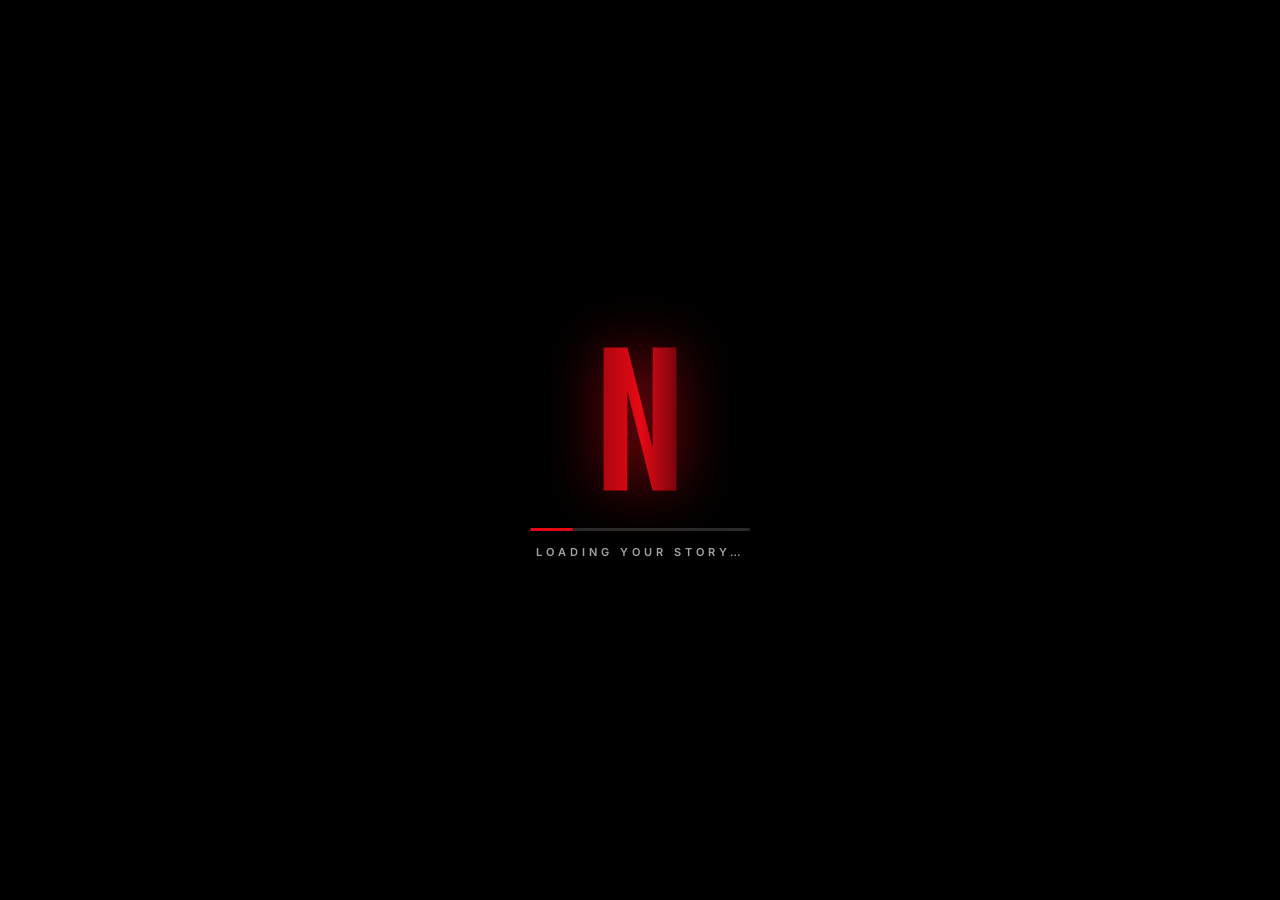
<file: index.html>
<!DOCTYPE html>
<html lang="en">
<head>
  <meta charset="UTF-8" />
  <meta name="viewport" content="width=device-width, initial-scale=1.0" />
  <meta name="description" content="Mohammed Sultan — Healthcare Operations & Digital Innovation Professional based in Karimnagar, India. Bridging healthcare operations, digital marketing and technology." />
  <meta property="og:title" content="Mohammed Sultan — The Series" />
  <meta property="og:description" content="Bridging Healthcare Operations, Digital Marketing and Technology. A Netflix-style portfolio." />
  <meta property="og:type" content="website" />
  <title id="docTitle">Mohammed Sultan — The Series</title>
  <link rel="icon" type="image/svg+xml" href="favicon.svg" />

  <!-- Fonts: Bebas Neue (Netflix-esque display) + Inter (body) -->
  <link rel="preconnect" href="https://fonts.googleapis.com" />
  <link rel="preconnect" href="https://fonts.gstatic.com" crossorigin />
  <link href="https://fonts.googleapis.com/css2?family=Bebas+Neue&family=Inter:wght@400;500;600;700&display=swap" rel="stylesheet" />

  <link rel="stylesheet" href="styles.css" />
</head>
<body>

  <!-- ══════════════ 1 · LOADER ══════════════ -->
  <div id="loader" class="screen active" role="status" aria-label="Loading">
    <div class="loader-inner">
      <!-- Stylized red "N" built in pure SVG (a playful homage, not the Netflix mark) -->
      <svg id="loaderN" viewBox="0 0 120 220" aria-hidden="true">
        <defs>
          <linearGradient id="nGrad" x1="0" y1="0" x2="1" y2="0">
            <stop offset="0" stop-color="#B00610" />
            <stop offset="0.5" stop-color="#E50914" />
            <stop offset="1" stop-color="#7A050D" />
          </linearGradient>
        </defs>
        <polygon points="8,8 42,8 78,150 78,8 112,8 112,212 78,212 42,70 42,212 8,212" fill="url(#nGrad)" />
      </svg>
      <div class="loader-bar"><span id="loaderBarFill"></span></div>
      <p class="loader-text">LOADING YOUR STORY…</p>
    </div>
  </div>

  <!-- ══════════════ 2 · TITLE CARD ══════════════ -->
  <section id="titlecard" class="screen" aria-label="Title card">
    <div class="titlecard-inner">
      <p class="titlecard-kicker" id="titleKicker">A PORTFOLIO IN FIVE ACTS</p>
      <h1 class="titlecard-title" id="titleMain">MOHAMMED SULTAN THE SERIES</h1>
      <p class="titlecard-sub">NOW&nbsp;STREAMING</p>
    </div>
  </section>

  <!-- ══════════════ 3 · WHO'S WATCHING? ══════════════ -->
  <section id="profiles" class="screen" aria-label="Choose a profile">
    <div class="profiles-inner">
      <h2 class="profiles-heading">Who's watching?</h2>
      <div id="profileGrid" class="profile-grid" role="listbox" aria-label="Profiles"></div>
      <p class="profiles-hint">Use ← → and Enter, or tap a profile</p>
    </div>
  </section>

  <!-- ══════════════ 4 · MAIN APP ══════════════ -->
  <div id="app" class="screen" hidden>
    <a class="skip-link" href="#rails">Skip to content</a>
    <nav id="topnav" aria-label="Primary">
      <div class="nav-left">
        <span class="nav-logo" id="navBrand" tabindex="0" role="button" aria-label="Back to top">SULTANFLIX</span>
        <button id="navToggle" class="nav-toggle" aria-expanded="false" aria-controls="navLinks" aria-label="Open menu">☰</button>
        <ul class="nav-links" id="navLinks">
          <li><a href="#hero" data-scroll>Home</a></li>
          <li><a href="#rail-full-story" data-scroll>About</a></li>
          <li><a href="#skill-universe" data-scroll>Skills</a></li>
          <li><a href="#services" data-scroll>Services</a></li>
          <li><a href="#rail-originals" data-scroll>Portfolio</a></li>
          <li><a href="#journey" data-scroll>Experience</a></li>
          <li><a href="#finale" data-scroll>Contact</a></li>
        </ul>
      </div>
      <div class="nav-right">
        <button id="profileBadge" class="profile-badge" aria-label="Switch profile" title="Switch profile">
          <span id="profileBadgeInitial">MS</span>
        </button>
      </div>
    </nav>

    <!-- Hero -->
    <header id="hero">
      <div class="hero-bg" aria-hidden="true"></div>
      <div class="hero-vignette" aria-hidden="true"></div>
      <div class="hero-content">
        <p class="hero-kicker" id="heroKicker"></p>
        <h1 class="hero-title" id="heroTitle"></h1>
        <div class="hero-meta" id="heroMeta"></div>
        <p class="hero-desc" id="heroDesc"></p>
        <div class="hero-buttons">
          <button class="btn btn-play" id="btnPortfolio"><span aria-hidden="true">▸</span> Explore My Portfolio</button>
          <button class="btn btn-info" id="btnSkills"><span aria-hidden="true">✦</span> View My Skills</button>
          <button class="btn btn-info" id="btnContact"><span aria-hidden="true">✉</span> Contact Me</button>
        </div>
      </div>
      <!-- ▼▼▼ PROFILE PHOTO PLACEHOLDER: replace this monogram div with a real <img> ▼▼▼ -->
      <div class="hero-avatar" aria-hidden="true"><span id="heroAvatarInitial">MS</span></div>
    </header>

    <!-- Content rails -->
    <main id="rails"></main>

    <!-- Skill universe (full section) -->
    <section id="skill-universe" class="full-section" aria-label="My skill universe">
      <h2 class="section-title">MY SKILL UNIVERSE</h2>
      <p class="section-sub" id="skillUniverseSub"></p>
      <div class="skill-legend" id="skillLegend" aria-label="Skill level legend"></div>
      <div id="skillCategories" class="skill-categories"></div>
      <p class="learning-note" id="learningNote"></p>
    </section>

    <!-- Services (full section) -->
    <section id="services" class="full-section" aria-label="Services">
      <h2 class="section-title">SERVICES</h2>
      <p class="section-sub">Offered according to real capabilities — honest scope, no inflated claims.</p>
      <div id="serviceCards" class="service-cards"></div>
    </section>

    <!-- Journey / experience overview -->
    <section id="journey" class="full-section" aria-label="My journey">
      <h2 class="section-title">MY JOURNEY</h2>
      <p class="section-sub">Approximately seven years across hospital departments.</p>
      <div id="experienceGrid" class="experience-grid"></div>
      <h3 class="sub-heading">Employment history</h3>
      <p class="section-sub">Add real employers, dates, and designations here.</p>
      <div id="employerList" class="employer-list"></div>
    </section>

    <!-- Approach -->
    <section id="approach" class="full-section" aria-label="My approach">
      <h2 class="section-title">MY APPROACH</h2>
      <p class="section-sub" id="approachDesc"></p>
      <div id="approachCards" class="approach-cards"></div>
    </section>

    <!-- Finale / contact -->
    <section id="finale" aria-label="Contact">
      <h2 class="finale-title" id="finaleHeading">TO BE CONTINUED…</h2>
      <p class="finale-sub" id="finaleSub"></p>

      <form id="contactForm" class="contact-form" novalidate>
        <h3 class="form-title">Send an enquiry</h3>
        <div class="form-grid">
          <div class="form-field">
            <label for="cfName">Name</label>
            <input type="text" id="cfName" name="name" autocomplete="name" required />
          </div>
          <div class="form-field">
            <label for="cfEmail">Email</label>
            <input type="email" id="cfEmail" name="email" autocomplete="email" required />
          </div>
          <div class="form-field">
            <label for="cfOrg">Organization <span class="opt">(optional)</span></label>
            <input type="text" id="cfOrg" name="organization" autocomplete="organization" />
          </div>
          <div class="form-field">
            <label for="cfType">Project or enquiry type</label>
            <select id="cfType" name="type" required></select>
          </div>
          <div class="form-field form-full">
            <label for="cfMsg">Message</label>
            <textarea id="cfMsg" name="message" rows="5" required></textarea>
          </div>
        </div>
        <button type="submit" class="btn btn-play">Send Enquiry</button>
        <p id="formNotice" class="form-notice" role="status" hidden></p>
      </form>

      <div class="contact-placeholders" id="contactPlaceholders" aria-label="Contact details (to be added)"></div>
    </section>

    <footer id="footer">
      <p id="footerNote"></p>
    </footer>
  </div>

  <!-- ══════════════ 5 · DETAIL MODAL ══════════════ -->
  <div id="modalOverlay" class="modal-overlay" hidden>
    <div id="modal" class="modal" role="dialog" aria-modal="true" aria-labelledby="modalTitle">
      <button id="modalClose" class="modal-close" aria-label="Close">✕</button>
      <div class="modal-art" id="modalArt" aria-hidden="true"><span id="modalArtInitial">MS</span></div>
      <div class="modal-body">
        <p class="modal-kicker" id="modalKicker"></p>
        <h2 class="modal-title" id="modalTitle"></h2>
        <div class="modal-meta" id="modalMeta"></div>
        <p class="modal-desc" id="modalDesc"></p>
        <div class="modal-extra" id="modalExtra"></div>
      </div>
    </div>
  </div>

  <!-- GSAP via CDN (animations degrade gracefully if offline) -->
  <script src="https://cdnjs.cloudflare.com/ajax/libs/gsap/3.12.5/gsap.min.js"></script>
  <script src="data.js"></script>
  <script src="app.js"></script>
</body>
</html>
</file>
<file: styles.css>
/* ════════════════════════════════════════════════════════════════════
   MOHAMMED SULTAN THE SERIES — Netflix-style portfolio
   Palette: near-black #141414 · Netflix red #E50914 · off-white #f5f5f5
   ════════════════════════════════════════════════════════════════════ */

:root {
  --bg: #141414;
  --bg-deep: #0b0b0b;
  --red: #e50914;
  --red-dark: #b00610;
  --text: #f5f5f5;
  --muted: #a3a3a3;
  --card: #1f1f1f;
  --card-hover: #2a2a2a;
  --blue: #0071eb;
  --green: #46d369;
  --radius: 6px;
  --font-display: "Bebas Neue", "Arial Narrow", sans-serif;
  --font-body: "Inter", "Helvetica Neue", Arial, sans-serif;
}

* { margin: 0; padding: 0; box-sizing: border-box; }

html { scroll-behavior: smooth; }

body {
  background: var(--bg);
  color: var(--text);
  font-family: var(--font-body);
  overflow-x: hidden;
  -webkit-font-smoothing: antialiased;
}

body.locked { overflow: hidden; }

/* ── Screen flow ─────────────────────────────────────────────────── */
.screen { display: none; min-height: 100vh; }
.screen.active { display: flex; }
#app.active { display: block; }

.anchor { display: block; height: 0; }

/* ══════════════ 1 · LOADER ══════════════ */
#loader {
  background: #000;
  align-items: center;
  justify-content: center;
  position: fixed;
  inset: 0;
  z-index: 100;
}
.loader-inner { text-align: center; }
#loaderN {
  width: 84px;
  height: auto;
  filter: drop-shadow(0 0 28px rgba(229, 9, 20, 0.55));
  transform-origin: center;
}
.loader-bar {
  width: 220px; height: 3px; margin: 28px auto 14px;
  background: #2a2a2a; border-radius: 2px; overflow: hidden;
}
#loaderBarFill {
  display: block; height: 100%; width: 0%;
  background: var(--red); border-radius: 2px;
}
.loader-text {
  font-size: 11px; letter-spacing: 4px; color: var(--muted);
  font-weight: 600;
}

/* ══════════════ 2 · TITLE CARD ══════════════ */
#titlecard {
  background:
    radial-gradient(ellipse at 50% 120%, rgba(229, 9, 20, 0.22), transparent 60%),
    #000;
  align-items: center; justify-content: center;
  position: fixed; inset: 0; z-index: 90;
}
.titlecard-inner { text-align: center; padding: 0 20px; }
.titlecard-kicker {
  font-size: 13px; letter-spacing: 8px; color: var(--muted);
  margin-bottom: 18px; font-weight: 600;
}
.titlecard-title {
  font-family: var(--font-display);
  font-size: clamp(56px, 12vw, 150px);
  letter-spacing: 6px; line-height: 0.95; color: var(--text);
  text-shadow: 0 0 60px rgba(229, 9, 20, 0.65);
}
.titlecard-title .red { color: var(--red); }
.titlecard-sub {
  margin-top: 22px; font-size: 14px; letter-spacing: 10px;
  color: var(--red); font-weight: 700;
}

/* ══════════════ 3 · PROFILES ══════════════ */
#profiles {
  background: var(--bg-deep);
  align-items: center; justify-content: center;
}
.profiles-inner { text-align: center; padding: 40px 20px; max-width: 900px; }
.profiles-heading {
  font-size: clamp(28px, 5vw, 44px); font-weight: 500; margin-bottom: 36px;
}
.profile-grid {
  display: flex; gap: 28px; justify-content: center; flex-wrap: wrap;
}
.profile-card {
  background: none; border: none; cursor: pointer; color: var(--text);
  width: 150px; font-family: var(--font-body);
}
.profile-avatar {
  width: 130px; height: 130px; margin: 0 auto 12px; border-radius: 8px;
  display: flex; align-items: center; justify-content: center;
  font-family: var(--font-display); font-size: 56px; color: #fff;
  border: 3px solid transparent;
  transition: transform 0.25s ease, border-color 0.25s ease, box-shadow 0.25s ease;
}
.profile-card:hover .profile-avatar,
.profile-card:focus-visible .profile-avatar {
  transform: scale(1.08);
  border-color: var(--text);
  box-shadow: 0 8px 30px rgba(0, 0, 0, 0.6);
  outline: none;
}
.profile-card:focus-visible { outline: 2px solid var(--red); outline-offset: 6px; border-radius: 8px; }
.profile-name { font-size: 15px; color: var(--muted); }
.profile-card:hover .profile-name { color: var(--text); }
.profile-blurb { font-size: 11px; color: #6b6b6b; margin-top: 6px; line-height: 1.4; min-height: 30px; }
.profiles-hint { margin-top: 44px; font-size: 12px; color: #555; letter-spacing: 1px; }

/* ══════════════ 4 · NAV ══════════════ */
#topnav {
  position: fixed; top: 0; left: 0; right: 0; z-index: 50;
  display: flex; align-items: center; justify-content: space-between;
  padding: 16px 4vw;
  background: linear-gradient(to bottom, rgba(0,0,0,0.85), transparent);
  transition: background 0.3s ease;
}
#topnav.scrolled { background: rgba(11, 11, 11, 0.96); }
.nav-left { display: flex; align-items: center; gap: 36px; }
.nav-logo {
  font-family: var(--font-display); font-size: 30px; letter-spacing: 3px;
  color: var(--red); cursor: pointer; user-select: none;
}
.nav-links { display: flex; gap: 22px; list-style: none; }
.nav-links a {
  color: #d6d6d6; text-decoration: none; font-size: 13.5px; font-weight: 500;
  transition: color 0.2s;
}
.nav-links a:hover { color: #fff; }
.profile-badge {
  width: 38px; height: 38px; border-radius: 6px; border: none; cursor: pointer;
  font-family: var(--font-display); font-size: 20px; color: #fff;
  background: linear-gradient(135deg, var(--red), var(--red-dark));
  transition: transform 0.2s;
}
.profile-badge:hover { transform: scale(1.1); }

/* ══════════════ HERO ══════════════ */
#hero {
  position: relative; min-height: 92vh;
  display: flex; align-items: center;
  padding: 120px 4vw 60px; overflow: hidden;
}
.hero-bg {
  position: absolute; inset: 0;
  background:
    radial-gradient(ellipse 60% 55% at 78% 30%, rgba(229, 9, 20, 0.28), transparent 65%),
    radial-gradient(ellipse 45% 40% at 15% 80%, rgba(0, 113, 235, 0.12), transparent 60%),
    linear-gradient(160deg, #1c0a0c 0%, #141414 55%, #0b0b0b 100%);
}
.hero-bg::after { /* subtle film-grain-ish texture via repeating gradient */
  content: ""; position: absolute; inset: 0; opacity: 0.5;
  background: repeating-linear-gradient(115deg, transparent 0 90px, rgba(255,255,255,0.015) 90px 92px);
}
.hero-vignette {
  position: absolute; inset: 0;
  background: linear-gradient(to top, var(--bg) 2%, transparent 35%),
              linear-gradient(to right, rgba(11,11,11,0.7), transparent 55%);
}
.hero-content { position: relative; z-index: 2; max-width: 640px; }
.hero-kicker {
  font-size: 13px; letter-spacing: 5px; font-weight: 700;
  color: var(--text); margin-bottom: 14px;
  display: flex; align-items: center; gap: 10px;
}
.hero-kicker::before {
  content: "S"; font-family: var(--font-display); font-size: 18px;
  color: var(--red); letter-spacing: 0;
}
.hero-title {
  font-family: var(--font-display);
  font-size: clamp(56px, 9vw, 118px); line-height: 0.95; letter-spacing: 4px;
  text-shadow: 0 6px 40px rgba(0, 0, 0, 0.7);
  margin-bottom: 18px;
}
/* Long series titles (e.g. "MOHAMMED SULTAN THE SERIES") scale down */
.titlecard-title.long-title { font-size: clamp(38px, 7vw, 88px); letter-spacing: 4px; }
.hero-meta { display: flex; gap: 14px; align-items: center; margin-bottom: 16px; font-size: 14px; font-weight: 600; flex-wrap: wrap; }
.meta-match { color: var(--green); }
.meta-tag {
  border: 1px solid #6b6b6b; border-radius: 3px; padding: 1px 7px;
  font-size: 11px; color: #d6d6d6; font-weight: 500;
}
.hero-desc { font-size: 16px; line-height: 1.65; color: #e8e8e8; max-width: 560px; margin-bottom: 28px; text-shadow: 0 2px 8px rgba(0,0,0,0.8); }
.hero-buttons { display: flex; gap: 12px; flex-wrap: wrap; }

.btn {
  font-family: var(--font-body); font-size: 15px; font-weight: 700;
  padding: 12px 28px; border: none; border-radius: 5px; cursor: pointer;
  display: inline-flex; align-items: center; gap: 10px;
  transition: transform 0.15s ease, background 0.2s ease, opacity 0.2s;
}
.btn:hover { transform: translateY(-1px); }
.btn:active { transform: translateY(0); }
.btn-play { background: #fff; color: #000; }
.btn-play:hover { background: rgba(255, 255, 255, 0.82); }
.btn-info { background: rgba(109, 109, 110, 0.7); color: #fff; }
.btn-info:hover { background: rgba(109, 109, 110, 0.45); }
.play-icon { font-size: 13px; }

.hero-avatar {
  position: absolute; right: 6vw; top: 50%; transform: translateY(-50%);
  width: clamp(140px, 20vw, 250px); height: clamp(140px, 20vw, 250px);
  border-radius: 50%; z-index: 2;
  display: flex; align-items: center; justify-content: center;
  font-family: var(--font-display); font-size: clamp(70px, 10vw, 120px); color: #fff;
  background: conic-gradient(from 200deg, #3a0d10, var(--red-dark), #2a2a2a, #3a0d10);
  border: 4px solid rgba(229, 9, 20, 0.5);
  box-shadow: 0 20px 80px rgba(229, 9, 20, 0.35), inset 0 0 40px rgba(0,0,0,0.5);
}

/* ══════════════ RAILS ══════════════ */
#rails { position: relative; z-index: 3; margin-top: -70px; padding-bottom: 20px; }
.rail { margin-bottom: 34px; }
.rail-head { padding: 0 4vw; margin-bottom: 12px; }
.rail-title {
  font-family: var(--font-display); font-size: 26px; letter-spacing: 2px;
  display: inline-block; cursor: pointer; transition: color 0.2s;
}
.rail-title:hover { color: var(--red); }
.rail-sub { font-size: 12.5px; color: var(--muted); margin-top: 2px; }
.rail-wrap { position: relative; }
.rail-track {
  display: flex; gap: 10px; overflow-x: auto; padding: 14px 4vw 22px;
  scroll-behavior: smooth; scrollbar-width: none;
}
.rail-track::-webkit-scrollbar { display: none; }
.rail-btn {
  position: absolute; top: 14px; bottom: 22px; width: 4vw; min-width: 44px;
  background: rgba(11, 11, 11, 0.55); border: none; color: #fff;
  font-size: 30px; cursor: pointer; z-index: 4; opacity: 0;
  transition: opacity 0.25s, background 0.25s;
}
.rail-wrap:hover .rail-btn { opacity: 1; }
.rail-btn:hover { background: rgba(11, 11, 11, 0.85); }
.rail-btn.left { left: 0; border-radius: 0 6px 6px 0; }
.rail-btn.right { right: 0; border-radius: 6px 0 0 6px; }

.tile {
  flex: 0 0 auto; width: 290px; border-radius: var(--radius);
  background: var(--card); cursor: pointer; border: none; text-align: left;
  color: var(--text); font-family: var(--font-body); padding: 0;
  transition: transform 0.28s cubic-bezier(0.2, 0.8, 0.3, 1.2), box-shadow 0.28s, background 0.2s;
  position: relative;
}
.tile:hover, .tile:focus-visible {
  transform: scale(1.12); z-index: 5;
  box-shadow: 0 14px 44px rgba(0, 0, 0, 0.75);
  background: var(--card-hover); outline: none;
}
.tile:focus-visible { outline: 2px solid var(--red); outline-offset: 3px; }
.tile-art {
  height: 150px; border-radius: var(--radius) var(--radius) 0 0;
  display: flex; align-items: center; justify-content: center;
  font-family: var(--font-display); font-size: 64px; color: rgba(255,255,255,0.92);
  position: relative; overflow: hidden;
}
.tile-art::after {
  content: ""; position: absolute; inset: 0;
  background: linear-gradient(to top, rgba(0,0,0,0.55), transparent 55%);
}
.tile-badge {
  position: absolute; top: 10px; left: 10px; z-index: 2;
  background: var(--red); color: #fff; font-size: 10px; font-weight: 800;
  letter-spacing: 2px; padding: 3px 8px; border-radius: 3px;
}
.tile-info { padding: 12px 14px 14px; }
.tile-title { font-size: 14.5px; font-weight: 700; margin-bottom: 5px; line-height: 1.35; }
.tile-tagline { font-size: 12px; color: var(--muted); line-height: 1.45; }
.tile-meta { margin-top: 8px; font-size: 11px; color: #7d7d7d; display: flex; gap: 8px; flex-wrap: wrap; }
.tile-meta .match { color: var(--green); font-weight: 600; }

/* ══════════════ FULL SECTIONS ══════════════ */
.full-section { padding: 60px 4vw; }
.section-title {
  font-family: var(--font-display); font-size: clamp(32px, 5vw, 52px);
  letter-spacing: 3px; margin-bottom: 6px;
}
.section-sub { color: var(--muted); font-size: 14px; margin-bottom: 30px; }

.skill-categories { display: grid; grid-template-columns: repeat(auto-fit, minmax(250px, 1fr)); gap: 18px; }
.skill-cat {
  background: var(--card); border-radius: 8px; padding: 22px;
  border-top: 3px solid var(--red); transition: transform 0.25s, box-shadow 0.25s;
}
.skill-cat:hover { transform: translateY(-4px); box-shadow: 0 12px 32px rgba(0,0,0,0.5); }
.skill-cat h3 { font-family: var(--font-display); font-size: 22px; letter-spacing: 2px; margin-bottom: 16px; color: var(--text); }
.skill-row { margin-bottom: 12px; }
.skill-top { display: flex; justify-content: space-between; font-size: 13px; margin-bottom: 5px; }
.skill-name { font-weight: 600; }
.skill-pct { color: var(--muted); }
.skill-bar { height: 5px; background: #333; border-radius: 3px; overflow: hidden; }
.skill-fill { height: 100%; background: linear-gradient(90deg, var(--red-dark), var(--red)); border-radius: 3px; width: 0; }

/* Timeline */
.timeline { list-style: none; position: relative; max-width: 760px; margin-top: 10px; padding-left: 26px; }
.timeline::before {
  content: ""; position: absolute; left: 8px; top: 6px; bottom: 6px; width: 2px;
  background: linear-gradient(to bottom, var(--red), #3a3a3a);
}
.timeline li { position: relative; padding: 0 0 34px 18px; }
.timeline li::before {
  content: ""; position: absolute; left: -24px; top: 4px; width: 14px; height: 14px;
  border-radius: 50%; background: var(--red); border: 3px solid var(--bg);
  box-shadow: 0 0 0 2px var(--red);
}
.timeline-year { font-family: var(--font-display); font-size: 20px; letter-spacing: 2px; color: var(--red); }
.timeline-title { font-size: 16px; font-weight: 700; margin: 4px 0; }
.timeline-detail { font-size: 13.5px; color: var(--muted); line-height: 1.6; }

/* ══════════════ FINALE ══════════════ */
#finale {
  text-align: center; padding: 110px 20px 90px;
  background: radial-gradient(ellipse at 50% 100%, rgba(229, 9, 20, 0.16), transparent 60%), var(--bg-deep);
}
.finale-title {
  font-family: var(--font-display); font-size: clamp(48px, 9vw, 110px);
  letter-spacing: 8px; text-shadow: 0 0 50px rgba(229, 9, 20, 0.5);
  margin-bottom: 16px;
}
.finale-sub { color: var(--muted); max-width: 560px; margin: 0 auto 36px; line-height: 1.7; font-size: 15px; }
.finale-buttons { display: flex; gap: 12px; justify-content: center; flex-wrap: wrap; }
.btn-ghost {
  background: transparent; color: var(--text); border: 1.5px solid #4a4a4a;
  text-decoration: none;
}
.btn-ghost:hover { border-color: var(--red); color: #fff; background: rgba(229, 9, 20, 0.12); }
.btn-mail { background: var(--red); color: #fff; text-decoration: none; }
.btn-mail:hover { background: #f6121d; }

#footer { padding: 30px 4vw 44px; text-align: center; border-top: 1px solid #262626; }
#footer p { font-size: 12px; color: #6b6b6b; line-height: 1.7; max-width: 700px; margin: 0 auto; }

/* ══════════════ MODAL ══════════════ */
.modal-overlay[hidden] { display: none; }
.modal-overlay {
  position: fixed; inset: 0; z-index: 80;
  background: rgba(0, 0, 0, 0.78);
  display: flex; align-items: flex-start; justify-content: center;
  padding: 4vh 16px; overflow-y: auto; backdrop-filter: blur(2px);
}
.modal {
  background: #181818; border-radius: 10px; width: min(880px, 100%);
  position: relative; overflow: hidden;
  box-shadow: 0 30px 90px rgba(0, 0, 0, 0.8);
}
.modal-close {
  position: absolute; top: 14px; right: 14px; z-index: 3;
  width: 36px; height: 36px; border-radius: 50%; border: none; cursor: pointer;
  background: rgba(20, 20, 20, 0.85); color: #fff; font-size: 15px;
  transition: background 0.2s, transform 0.2s;
}
.modal-close:hover { background: var(--red); transform: rotate(90deg); }
.modal-art {
  height: 300px; display: flex; align-items: center; justify-content: center;
  font-family: var(--font-display); font-size: 120px; color: rgba(255,255,255,0.9);
  position: relative;
}
.modal-art::after {
  content: ""; position: absolute; inset: 0;
  background: linear-gradient(to top, #181818 4%, transparent 45%);
}
.modal-body { padding: 8px 40px 40px; margin-top: -40px; position: relative; z-index: 2; }
.modal-kicker { font-size: 12px; letter-spacing: 4px; color: var(--red); font-weight: 700; margin-bottom: 8px; }
.modal-title { font-family: var(--font-display); font-size: clamp(38px, 6vw, 64px); letter-spacing: 2px; line-height: 1; margin-bottom: 12px; }
.modal-meta { display: flex; gap: 12px; align-items: center; flex-wrap: wrap; margin-bottom: 18px; font-size: 13.5px; font-weight: 600; }
.modal-desc { font-size: 15px; line-height: 1.75; color: #dcdcdc; margin-bottom: 20px; white-space: pre-line; }
.modal-extra h4 { font-size: 12px; letter-spacing: 2px; color: var(--muted); margin: 18px 0 8px; font-weight: 700; }
.chip-row { display: flex; flex-wrap: wrap; gap: 8px; }
.chip {
  background: #262626; border: 1px solid #3a3a3a; color: #e8e8e8;
  font-size: 12px; padding: 6px 12px; border-radius: 20px; font-weight: 500;
}
.modal-link {
  display: inline-block; margin-top: 6px; color: #fff; background: var(--red);
  padding: 10px 22px; border-radius: 5px; text-decoration: none; font-weight: 700; font-size: 14px;
}
button.modal-link { border: none; cursor: pointer; font-family: var(--font-body); }
.modal-link:hover { background: #f6121d; }
.edu-exp { display: grid; gap: 10px; }
.edu-exp-item { background: #202020; border-radius: 6px; padding: 12px 16px; }
.edu-exp-item strong { font-size: 13.5px; display: block; }
.edu-exp-item span { font-size: 12.5px; color: var(--muted); }

/* ══════════════ RESPONSIVE ══════════════ */
@media (max-width: 900px) {
  .hero-avatar { display: none; }
}
@media (max-width: 768px) {
  .nav-links { display: none; }
  #hero { min-height: 78vh; padding-top: 100px; align-items: flex-end; padding-bottom: 110px; }
  .hero-desc { font-size: 14px; }
  #rails { margin-top: -60px; }
  .tile { width: 230px; }
  .tile-art { height: 128px; font-size: 52px; }
  .rail-btn { display: none; } /* touch scroll instead */
  .modal-body { padding: 8px 22px 28px; }
  .modal-art { height: 200px; font-size: 84px; }
  .profile-grid { gap: 18px; }
  .profile-card { width: 120px; }
  .profile-avatar { width: 104px; height: 104px; font-size: 44px; }
  .full-section { padding: 44px 5vw; }
}

/* ══════════════ REDUCED MOTION ══════════════ */
@media (prefers-reduced-motion: reduce) {
  html { scroll-behavior: auto; }
  *, *::before, *::after { transition-duration: 0.01ms !important; animation-duration: 0.01ms !important; }
}

/* ══════════════ ADDITIONS — MOHAMMED SULTAN THE SERIES ══════════════ */

/* Skip link */
.skip-link {
  position: absolute; left: -9999px; top: 0; z-index: 200;
  background: var(--red); color: #fff; padding: 10px 18px;
  font-weight: 700; font-size: 14px; text-decoration: none; border-radius: 0 0 6px 0;
}
.skip-link:focus { left: 0; }

/* Mobile nav */
.nav-toggle {
  display: none; background: none; border: none; color: #fff;
  font-size: 24px; cursor: pointer; padding: 4px 8px;
}
@media (max-width: 900px) {
  .nav-toggle { display: block; }
  .nav-links {
    display: none; position: absolute; top: 100%; left: 0; right: 0;
    flex-direction: column; gap: 0; background: rgba(11, 11, 11, 0.98);
    border-top: 1px solid #262626; padding: 8px 0;
  }
  .nav-links.open { display: flex; }
  .nav-links a { display: block; padding: 12px 4vw; font-size: 15px; }
  .nav-links a:hover { background: #1c1c1c; }
}
@media (min-width: 901px) {
  .nav-links { display: flex !important; }
}

/* Rail head with filters */
.rail-head { display: flex; justify-content: space-between; align-items: flex-end; gap: 16px; flex-wrap: wrap; }
.filters { display: flex; gap: 8px; flex-wrap: wrap; padding-bottom: 4px; }
.filter-btn {
  background: #222; color: #d6d6d6; border: 1px solid #3a3a3a; border-radius: 20px;
  font-family: var(--font-body); font-size: 12px; font-weight: 600;
  padding: 7px 16px; cursor: pointer; transition: all 0.2s;
}
.filter-btn:hover { border-color: var(--red); color: #fff; }
.filter-btn.active { background: var(--red); border-color: var(--red); color: #fff; }
.filter-btn:focus-visible { outline: 2px solid #fff; outline-offset: 2px; }
.rail-note { padding: 0 4vw; font-size: 11.5px; color: #6b6b6b; font-style: italic; margin-top: 2px; }

/* Skill level pills + legend */
.skill-legend { display: flex; gap: 10px; flex-wrap: wrap; margin-bottom: 26px; }
.level-pill {
  font-size: 11px; font-weight: 700; letter-spacing: 0.5px;
  padding: 4px 12px; border-radius: 20px; white-space: nowrap;
  border: 1px solid transparent;
}
.level-hands-on  { background: rgba(70, 211, 105, 0.14); color: #46d369; border-color: rgba(70, 211, 105, 0.4); }
.level-familiar   { background: rgba(0, 113, 235, 0.14);  color: #6aa8ff; border-color: rgba(0, 113, 235, 0.45); }
.level-exploring  { background: rgba(232, 161, 58, 0.13); color: #e8a13a; border-color: rgba(232, 161, 58, 0.4); }
.level-learning   { background: rgba(165, 94, 234, 0.13); color: #b983f0; border-color: rgba(165, 94, 234, 0.4); }
.skill-pill-row {
  display: flex; justify-content: space-between; align-items: center;
  gap: 10px; padding: 9px 0; border-bottom: 1px solid #2a2a2a;
}
.skill-pill-row:last-child { border-bottom: none; }
.skill-pill-row .skill-name { font-size: 13.5px; font-weight: 500; color: #e8e8e8; }
.skill-cat h3 { display: flex; align-items: center; gap: 10px; }
.cat-icon {
  display: inline-flex; align-items: center; justify-content: center;
  width: 34px; height: 34px; border-radius: 50%;
  background: rgba(229, 9, 20, 0.15); color: var(--red); font-size: 17px; flex: 0 0 auto;
}
.learning-note {
  margin-top: 26px; font-size: 13px; color: var(--muted); font-style: italic;
  border-left: 3px solid var(--red); padding-left: 14px; max-width: 720px; line-height: 1.7;
}

/* Service cards */
.service-cards { display: grid; grid-template-columns: repeat(auto-fit, minmax(260px, 1fr)); gap: 18px; }
.service-card {
  background: var(--card); border-radius: 8px; padding: 26px 24px;
  border-top: 3px solid var(--red); transition: transform 0.25s, box-shadow 0.25s;
  display: flex; flex-direction: column;
}
.service-card:hover { transform: translateY(-4px); box-shadow: 0 12px 32px rgba(0, 0, 0, 0.5); }
.service-icon {
  width: 52px; height: 52px; border-radius: 50%; margin-bottom: 16px;
  display: flex; align-items: center; justify-content: center;
  background: rgba(229, 9, 20, 0.14); color: var(--red); font-size: 24px;
}
.service-card h3 { font-size: 17px; font-weight: 700; margin-bottom: 6px; line-height: 1.35; }
.service-tagline { font-size: 13px; color: var(--red); font-weight: 600; margin-bottom: 10px; }
.service-desc { font-size: 13.5px; color: var(--muted); line-height: 1.65; margin-bottom: 18px; flex: 1; }
.service-link {
  align-self: flex-start; background: none; border: none; cursor: pointer;
  color: #fff; font-family: var(--font-body); font-size: 14px; font-weight: 700;
  padding: 0; border-bottom: 2px solid var(--red);
}
.service-link:hover { color: var(--red); }
.service-link:focus-visible { outline: 2px solid var(--red); outline-offset: 4px; }

/* Experience overview */
.experience-grid { display: grid; grid-template-columns: repeat(auto-fit, minmax(240px, 1fr)); gap: 16px; margin-bottom: 40px; }
.exp-card {
  background: var(--card); border-radius: 8px; padding: 22px;
  border-left: 3px solid var(--red); transition: transform 0.25s, box-shadow 0.25s;
}
.exp-card:hover { transform: translateY(-3px); box-shadow: 0 10px 28px rgba(0, 0, 0, 0.5); }
.exp-card h3 { font-size: 15.5px; font-weight: 700; margin-bottom: 8px; }
.exp-card p { font-size: 13px; color: var(--muted); line-height: 1.65; }
.sub-heading {
  font-family: var(--font-display); font-size: 24px; letter-spacing: 2px;
  margin-bottom: 4px;
}
.employer-list { display: grid; gap: 12px; max-width: 760px; margin-top: 14px; }
.employer-card { background: #202020; border-radius: 6px; padding: 14px 18px; }
.employer-card strong { font-size: 14px; display: block; margin-bottom: 4px; }
.employer-card span { font-size: 12.5px; color: var(--muted); line-height: 1.6; }
.employer-card.is-todo { border: 1px dashed #4a4a4a; background: transparent; }
.employer-card.is-todo strong, .employer-card.is-todo span { color: #8a8a8a; }

/* Approach cards */
.approach-cards { display: grid; grid-template-columns: repeat(auto-fit, minmax(220px, 1fr)); gap: 16px; }
.approach-card {
  background: var(--card); border-radius: 8px; padding: 26px 22px; text-align: center;
  transition: transform 0.25s, box-shadow 0.25s;
}
.approach-card:hover { transform: translateY(-4px); box-shadow: 0 12px 32px rgba(0, 0, 0, 0.5); }
.approach-icon {
  width: 56px; height: 56px; border-radius: 50%; margin: 0 auto 16px;
  display: flex; align-items: center; justify-content: center;
  background: rgba(229, 9, 20, 0.14); color: var(--red); font-size: 26px;
}
.approach-card h3 { font-size: 16px; font-weight: 700; margin-bottom: 8px; }
.approach-card p { font-size: 13px; color: var(--muted); line-height: 1.65; }

/* Modal extras */
.bio-para { font-size: 14px; line-height: 1.75; color: #dcdcdc; margin-bottom: 12px; }
.bio-note {
  font-size: 13px; color: var(--muted); font-style: italic;
  border-left: 3px solid var(--red); padding-left: 12px; margin-top: 14px; line-height: 1.7;
}
.honest-note {
  font-size: 12px; color: #8a8a8a; font-style: italic; line-height: 1.6;
  margin-top: 16px; border-top: 1px solid #2a2a2a; padding-top: 12px;
}
.screenshot-placeholder {
  background: #202020; border: 1px dashed #4a4a4a; border-radius: 6px;
  padding: 34px 16px; text-align: center; color: #8a8a8a; font-size: 13px; font-weight: 600;
}
.screenshot-placeholder span { display: block; font-size: 11px; font-weight: 400; margin-top: 4px; }

/* Contact form */
.contact-form {
  max-width: 720px; margin: 0 auto 44px; text-align: left;
  background: #181818; border-radius: 10px; padding: 34px 34px 30px;
  border: 1px solid #2a2a2a;
}
.form-title {
  font-family: var(--font-display); font-size: 28px; letter-spacing: 2px;
  margin-bottom: 22px; text-align: center;
}
.form-grid { display: grid; grid-template-columns: 1fr 1fr; gap: 16px; margin-bottom: 22px; }
.form-field { display: flex; flex-direction: column; gap: 7px; }
.form-field.form-full { grid-column: 1 / -1; }
.form-field label { font-size: 13px; font-weight: 600; color: #d6d6d6; }
.form-field .opt { font-weight: 400; color: #8a8a8a; }
.form-field input, .form-field select, .form-field textarea {
  background: #101010; border: 1px solid #3a3a3a; border-radius: 6px;
  color: #fff; font-family: var(--font-body); font-size: 14px; padding: 11px 14px;
  transition: border-color 0.2s;
}
.form-field input:focus, .form-field select:focus, .form-field textarea:focus {
  outline: none; border-color: var(--red);
}
.form-field textarea { resize: vertical; min-height: 110px; }
.contact-form .btn { width: 100%; justify-content: center; }
.form-notice {
  margin-top: 18px; font-size: 13.5px; line-height: 1.65; border-radius: 6px;
  padding: 14px 18px;
}
.form-notice.is-demo { background: rgba(232, 161, 58, 0.1); border: 1px solid rgba(232, 161, 58, 0.5); color: #e8c07a; }
.form-notice.is-error { background: rgba(229, 9, 20, 0.1); border: 1px solid rgba(229, 9, 20, 0.5); color: #ff8a8f; }

/* Contact placeholders */
.contact-placeholders { max-width: 720px; margin: 0 auto; text-align: center; }
.ph-label { font-size: 12.5px; color: #8a8a8a; margin-bottom: 12px; }
.ph-label code { color: #b0b0b0; }
.ph-chip {
  display: inline-block; margin: 5px; padding: 8px 16px; border-radius: 20px;
  border: 1px dashed #4a4a4a; color: #8a8a8a; font-size: 12.5px; cursor: not-allowed;
}

/* Finale spacing with the bigger contact block */
#finale .contact-form { margin-top: 10px; }

@media (max-width: 600px) {
  .form-grid { grid-template-columns: 1fr; }
  .contact-form { padding: 26px 20px; }
  .titlecard-title.long-title { letter-spacing: 2px; }
}
</file>
